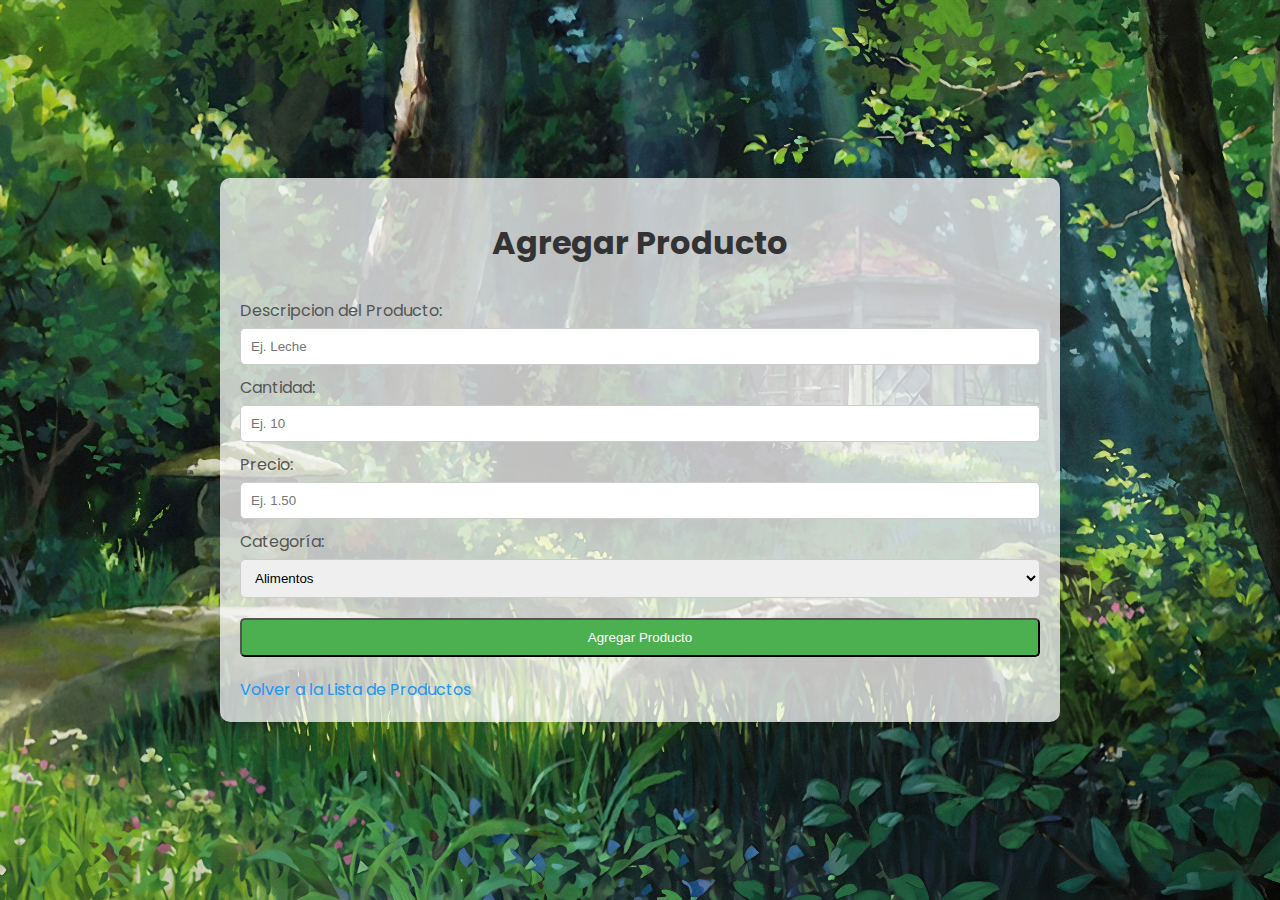
<file: templates/agregar.html>
<!DOCTYPE html>
<html lang="es">
<head>
    <meta charset="UTF-8">
    <meta name="viewport" content="width=device-width, initial-scale=1.0">
    <title>Agregar</title>
    <link href="https://fonts.googleapis.com/css2?family=Poppins:wght@300;500&display=swap" rel="stylesheet">
    <link rel="stylesheet" href="/static/style.css">
</head>
<body>
    <div class="container">
        <h1>Agregar Producto</h1>
        <form action="/agregar" method="POST">
            <label for="nombre">Descripcion del Producto:</label>
            <input type="text" id="nombre" name="nombre" placeholder="Ej. Leche" required>

            <label for="cantidad">Cantidad:</label>
            <input type="number" id="cantidad" name="cantidad" min="1" placeholder="Ej. 10" required>

            <label for="precio">Precio:</label>
            <input type="number" step="0.01" id="precio" name="precio" min="1" placeholder="Ej. 1.50" required>

            <label for="categoria">Categoría:</label>
            <select id="categoria" name="categoria" required>
                <option value="Alimentos">Alimentos</option>
                <option value="Bebidas">Bebidas</option>
                <option value="Limpieza">Limpieza</option>
                <option value="Otros">Otros</option>
            </select>

            <button type="submit" class="btn">Agregar Producto</button>
        </form>
        <a href="/" class="btn-link">Volver a la Lista de Productos</a>
    </div>
</body>
</html>
</file>
<file: static/style.css>
body {
    font-family: 'Poppins', sans-serif;
    background-image: url('/static/img/paisaje1.jpg');
    background-size: cover; 
    background-position: center; 
    background-repeat: no-repeat; 
    margin: 0;
    padding: 0;
    display: flex;
    justify-content: center;
    align-items: center;
    height: 100vh;
}

.info-box {
    background-color: #e9f5e9;
    border-left: 5px solid #4CAF50;
    padding: 15px;
    margin-bottom: 20px;
    border-radius: 5px;
}

.info-box h2 {
    margin: 0;
    font-size: 1.5em;
    color: #4CAF50;
}

.info-box p {
    margin: 5px 0;
    font-size: 1.1em;
}

.container {
    width: 80%;
    max-width: 800px;
    background-color: rgba(255, 255, 255, 0.733);
    padding: 20px;
    box-shadow: 0px 0px 10px rgba(0, 0, 0, 0.1);
    border-radius: 10px;
}

h1 {
    text-align: center;
    color: #333;
}

table {
    width: 100%;
    border-collapse: collapse;
    margin-top: 20px;
}

th, td {
    border: 1px solid #ddd;
    padding: 10px;
    text-align: center;
}

th {
    background-color: #4CAF50;
    color: white;
}

tr:nth-child(even) {
    background-color: #f2f2f2;
}

.btn {
    display: inline-block;
    padding: 10px 15px;
    background-color: #4CAF50;
    color: white;
    text-decoration: none;
    border-radius: 5px;
    margin-top: 20px;
    text-align: center;
}

.btn:hover {
    background-color: #45a049;
}

.btn-danger {
    background-color: #f44336;
}

.btn-primary {
    background-color: #2196F3;
}

form {
    display: flex;
    flex-direction: column;
}

label {
    margin-top: 10px;
    color: #555;
}

input, select {
    padding: 10px;
    margin-top: 5px;
    border: 1px solid #ccc;
    border-radius: 5px;
}

a {
    display: inline-block;
    margin-top: 20px;
    text-decoration: none;
    color: #4CAF50;
    text-align: center;
}

.btn-link {
    color: #2196F3;
}

.btn-primary:hover {
    background-color: #1976d2;
}

.btn-danger:hover {
    background-color: #e53935;
}
</file>
